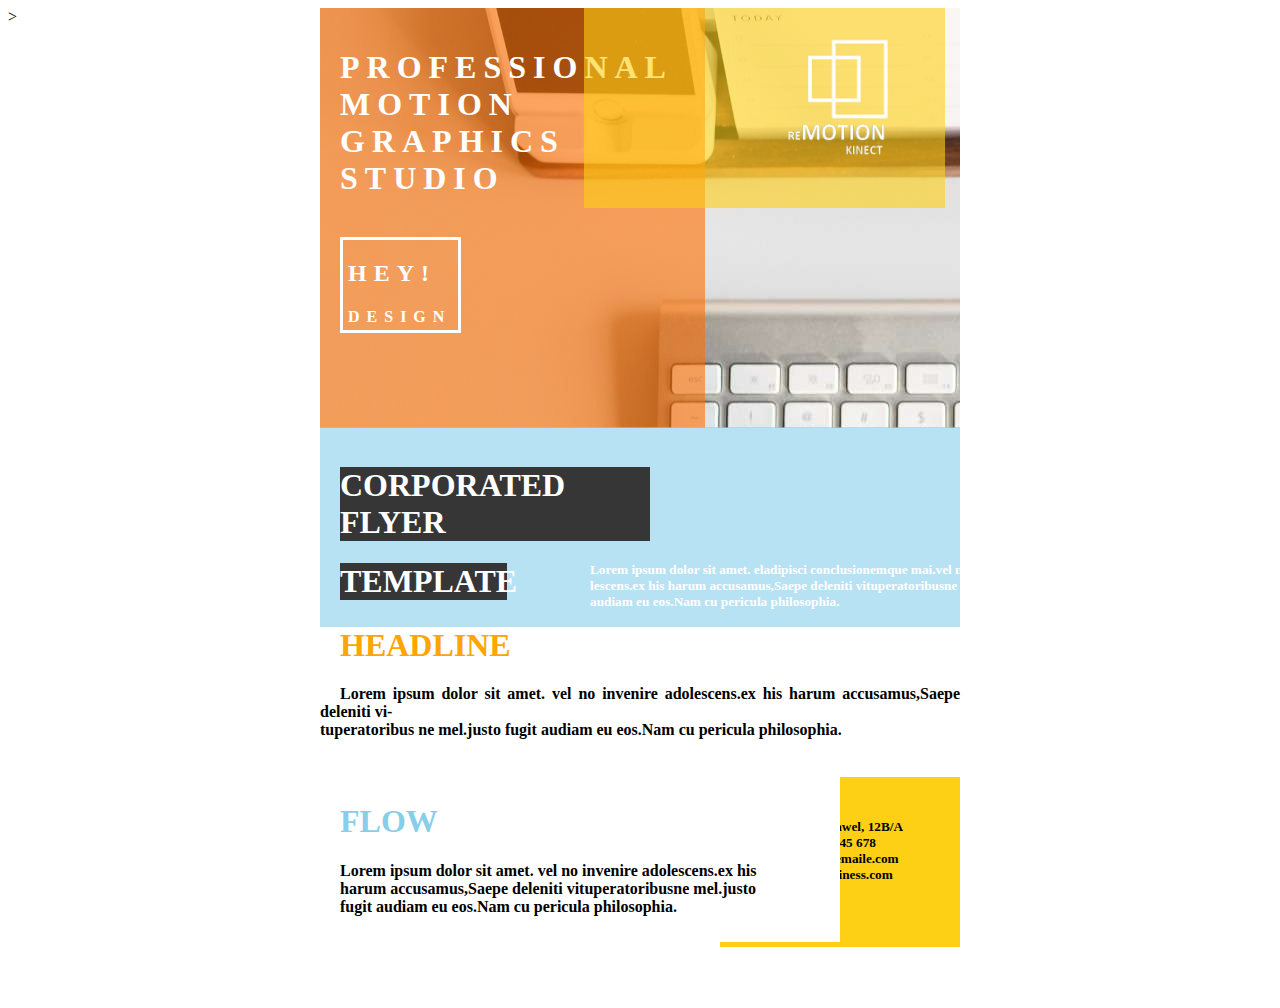
<file: index.html>
<html>
<head>
	<meta charset="utf-8">
	<meta name="viewpport" content="width=device-width, initial-scale=1, shrink-to-fit=no">
	<link href="https://fonts.googleapis.com/css?
	family=poppins:100,100i,2<00,200i,300,300i,400,400i,500,500i,600,600i,700,700i,800,800i,900,900i&display=swap" rel="stylesheet">
	<title> professional</title>
	 <link rel="stylesheet" href="style2.css">
<div class="f">
 <link rel="stylesheet" href="style2.css">
 </div>
<link rel="stylesheet"href="style2.css">

<body>

 <div class="container">
   		<div class="pic">	

		<div class="a">
	       <h1> PROFESSIONAL<br> MOTION <br>GRAPHICS<br>STUDIO</h1>
	      <Br>
		 <div class="a1">
		 <h2>HEY!</h2>
		 <h4>DESIGN</h4></div>
	       </div>
		 </div>
		<div class="d">
	   <div class="d1">
	  <h1>CORPORATED FLYER</h1>
</div>
	<div class="d2">
		<h1>TEMPLATE </h1>
		 </div>
		 <div class="d3">
	      <h5>
		    Lorem ipsum dolor sit amet. eladipisci conclusionemque mai.vel no invenire ado-<br>lescens.ex his harum accusamus,Saepe deleniti vituperatoribusne mel.justo fugit<br>audiam eu eos.Nam cu pericula philosophia.</h5>
		</div>
</div>
<div class="e">
	<div class="e2">
	<h1> HEADLINE</h1>
</div>
	<div class="e1">
	<P><h4>
Lorem ipsum dolor sit amet. vel no invenire adolescens.ex his harum accusamus,Saepe deleniti vi-
<br>tuperatoribus ne mel.justo fugit audiam eu eos.Nam cu pericula philosophia.</h4></P>
  </div>
</div>
<div class="b">
	<div class="b1">
		<img src="logo.png" height="150px width=140px">
		<img align="middle">
	</div>
	
		</div>
<div class="footer_div">
	<h5>London, pawel, 12B/A<br>
	(012)345 678<br>
	contact@emaile.com<br>www.business.com</h5>
	</div>
	<div class="footer">
		<h1>FLOW</h1>
		<div class="footer1">
		<h4>Lorem ipsum dolor sit amet. vel no invenire adolescens.ex his <br>harum accusamus,Saepe deleniti vituperatoribusne mel.justo<br> fugit audiam eu eos.Nam cu pericula philosophia.</h4></div>
	</div>
</div>
  </head>
    </body>
</html>>
</file>
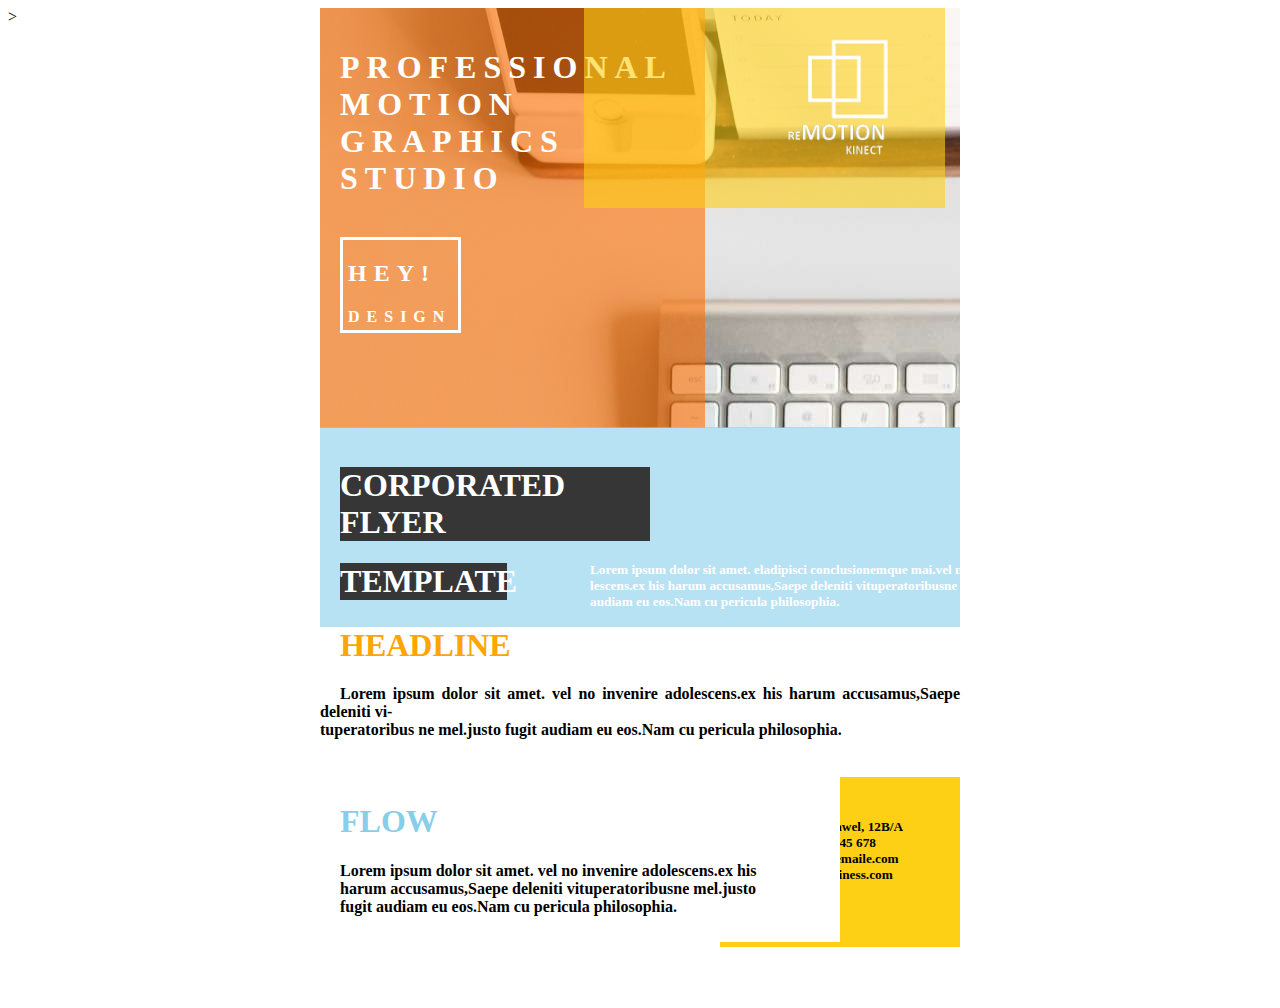
<file: index.html.html>
<html>
<head>
	<meta charset="utf-8">
	<meta name="viewpport" content="width=device-width, initial-scale=1, shrink-to-fit=no">
	<link href="https://fonts.googleapis.com/css?
	family=poppins:100,100i,2<00,200i,300,300i,400,400i,500,500i,600,600i,700,700i,800,800i,900,900i&display=swap" rel="stylesheet">
	<title> professional</title>
	 <link rel="stylesheet" href="style2.css">
<div class="f">
 <link rel="stylesheet" href="style2.css">
 </div>
<link rel="stylesheet"href="style2.css">

<body>

 <div class="container">
   		<div class="pic">	

		<div class="a">
	       <h1> PROFESSIONAL<br> MOTION <br>GRAPHICS<br>STUDIO</h1>
	      <Br>
		 <div class="a1">
		 <h2>HEY!</h2>
		 <h4>DESIGN</h4></div>
	       </div>
		 </div>
		<div class="d">
	   <div class="d1">
	  <h1>CORPORATED FLYER</h1>
</div>
	<div class="d2">
		<h1>TEMPLATE </h1>
		 </div>
		 <div class="d3">
	      <h5>
		    Lorem ipsum dolor sit amet. eladipisci conclusionemque mai.vel no invenire ado-<br>lescens.ex his harum accusamus,Saepe deleniti vituperatoribusne mel.justo fugit<br>audiam eu eos.Nam cu pericula philosophia.</h5>
		</div>
</div>
<div class="e">
	<div class="e2">
	<h1> HEADLINE</h1>
</div>
	<div class="e1">
	<P><h4>
Lorem ipsum dolor sit amet. vel no invenire adolescens.ex his harum accusamus,Saepe deleniti vi-
<br>tuperatoribus ne mel.justo fugit audiam eu eos.Nam cu pericula philosophia.</h4></P>
  </div>
</div>
<div class="b">
	<div class="b1">
		<img src="logo.png" height="150px width=140px">
		<img align="middle">
	</div>
	
		</div>
<div class="footer_div">
	<h5>London, pawel, 12B/A<br>
	(012)345 678<br>
	contact@emaile.com<br>www.business.com</h5>
	</div>
	<div class="footer">
		<h1>FLOW</h1>
		<div class="footer1">
		<h4>Lorem ipsum dolor sit amet. vel no invenire adolescens.ex his <br>harum accusamus,Saepe deleniti vituperatoribusne mel.justo<br> fugit audiam eu eos.Nam cu pericula philosophia.</h4></div>
	</div>
</div>
  </head>
    </body>
</html>>
</file>
<file: style2.css>
body
{	
	height:10px;
	width:10px;
	background-image:url("");
	background-repeat: no-repeat;
	background-attachment: right top;
	background-position: right center;

	

	
}
.container
{
	background-size: cover;
	position: absolute;
	font-weight: 20px;
	left:25%;
	right: 25%;
	height: 1000px;
}
.a
{
	background-color:rgb(255,110,0,0.600);
	color:white; 
	padding-left: 20px;
	padding-top: 20px;
	text-align:justify;
	letter-spacing:7;
	height: 400px;
	width: 365px; 

}
.a1
{
	border: solid;
	padding-left: 5px;
	height: 90px;
	width: 110px;

}
.b
{
	
	background-color:rgb(253,208,21,0.6);
	color:white;
	position: absolute;
    right: 15px;

	top:0px;
	height:200px;
	width:361px;
}
.b1
{
position: relative;
top: 10px;
left: 200px; 
}
.d
{   
	background-color:rgb(135,206,235,0.600);
	color:white; 
	padding-left: 20px;
	
	text-align:left;
	margin top:900px;
	height: 200px;
	position:relative;
	top:-22px;
}
.d1
{
    top: 40px;   
	background-color:#363636;
	font-weight: bold;
	position: relative;
	width: 50%;


}
.d2
{
    top :40px;
	background-color:363636;
	font-weight: bold;
	position: relative;
	width: 27%;

}

.d3
{
	position: relative;
	left: 250px;
	top: -20px;

}
.e
{
	padding:top;
	background-color:rgb(255,255,255);
	color: orange;
	text-indent: 20px;
	text-align:justify;
	text-align-last: 
	letter-spacing: 2px;
	position:relative;
	top:-44px;
	height: 150px;
}
.e1
{
	color: black;
}
.e2
{
	font-weight: bold;
}
.footer_div
{
	padding-top: 20px;
    text-align:right;
	height:150px;
	text-align:center;
	width:240px;
	position:absolute; 
	right:0px;
	top:769px; 
	background-color:rgb(253,208,21);
	color:Black;
}
.footer
{
	padding-top: 5px;
    text-align:left;
	height:160px;
	text-align:left;
	padding-left: 20px;
	width:500px;
	position:absolute; 
	left:0px;
	top:769px; 
	background-color:rgb(255,255,255);
	color:#87ceeb;
}
.footer1
{
	color: black;
}
.pic
{
	background-image: url("pc.jpg");
}
</file>
